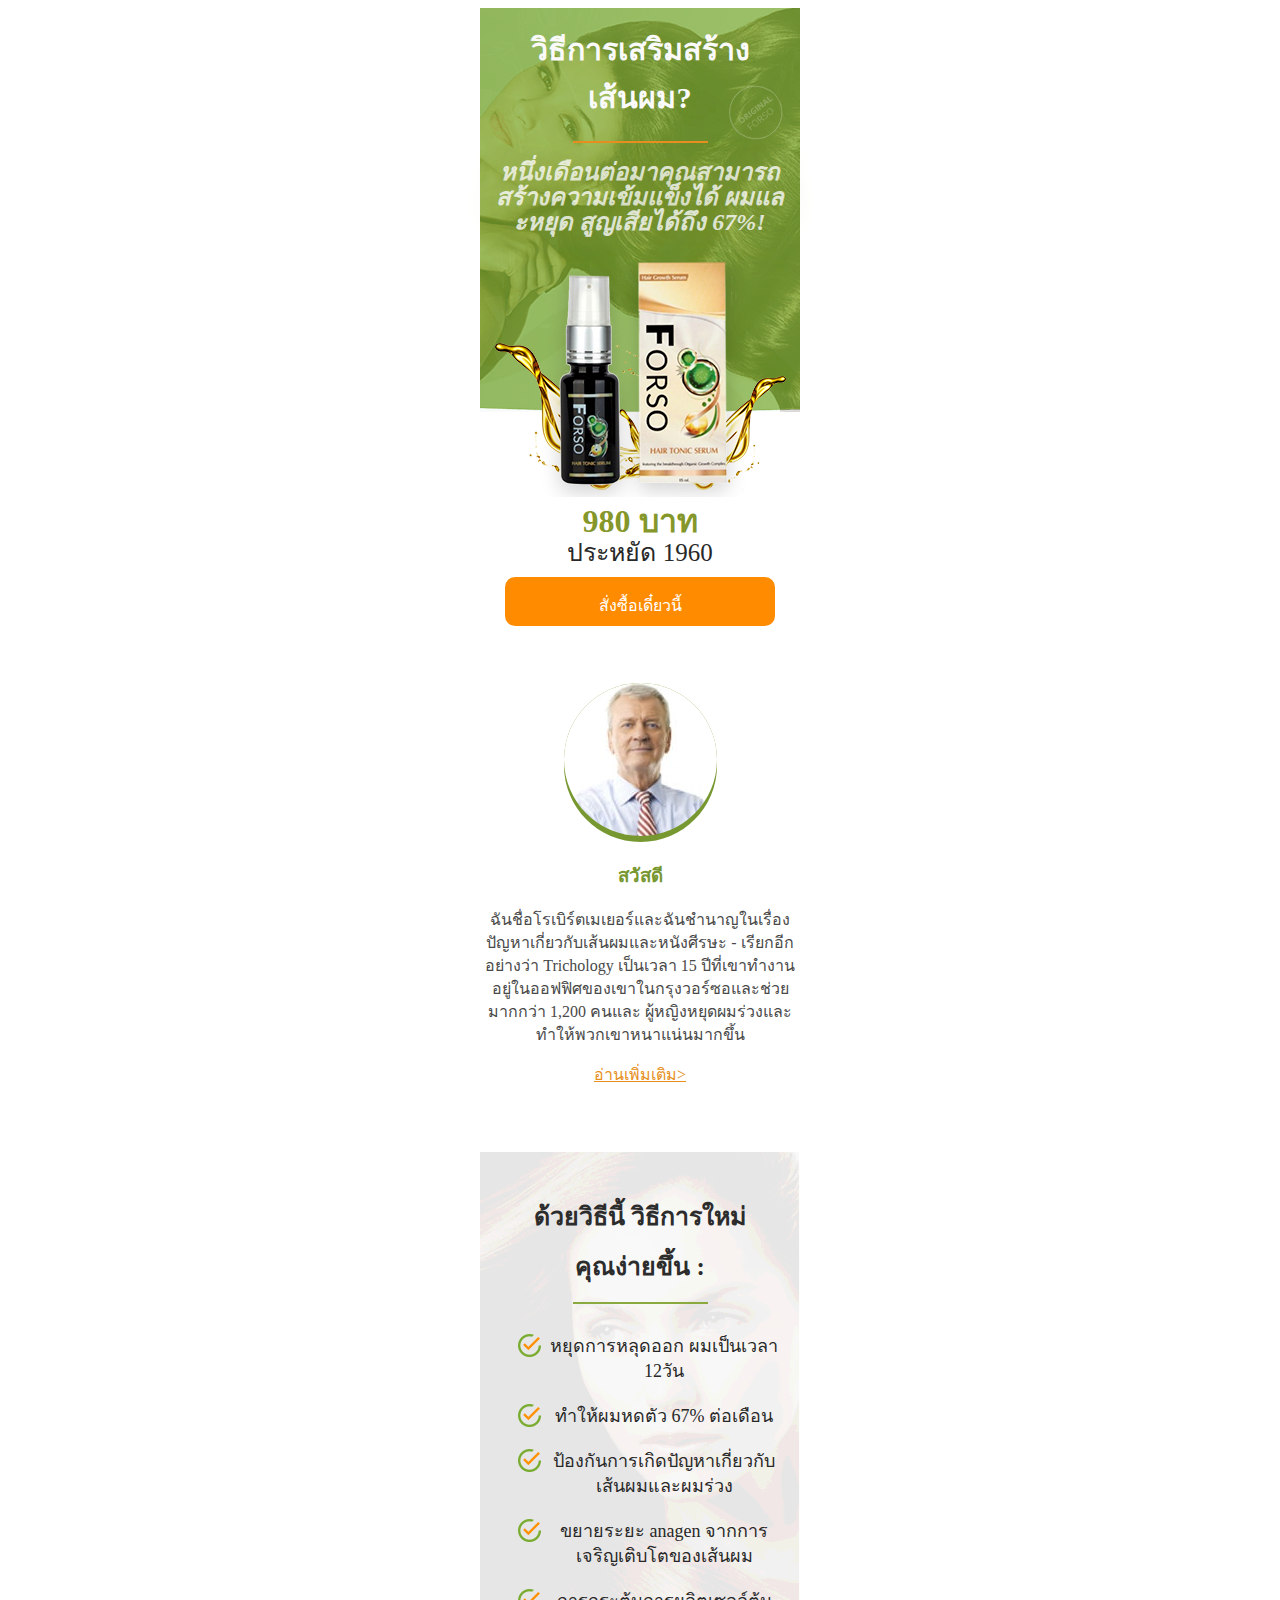
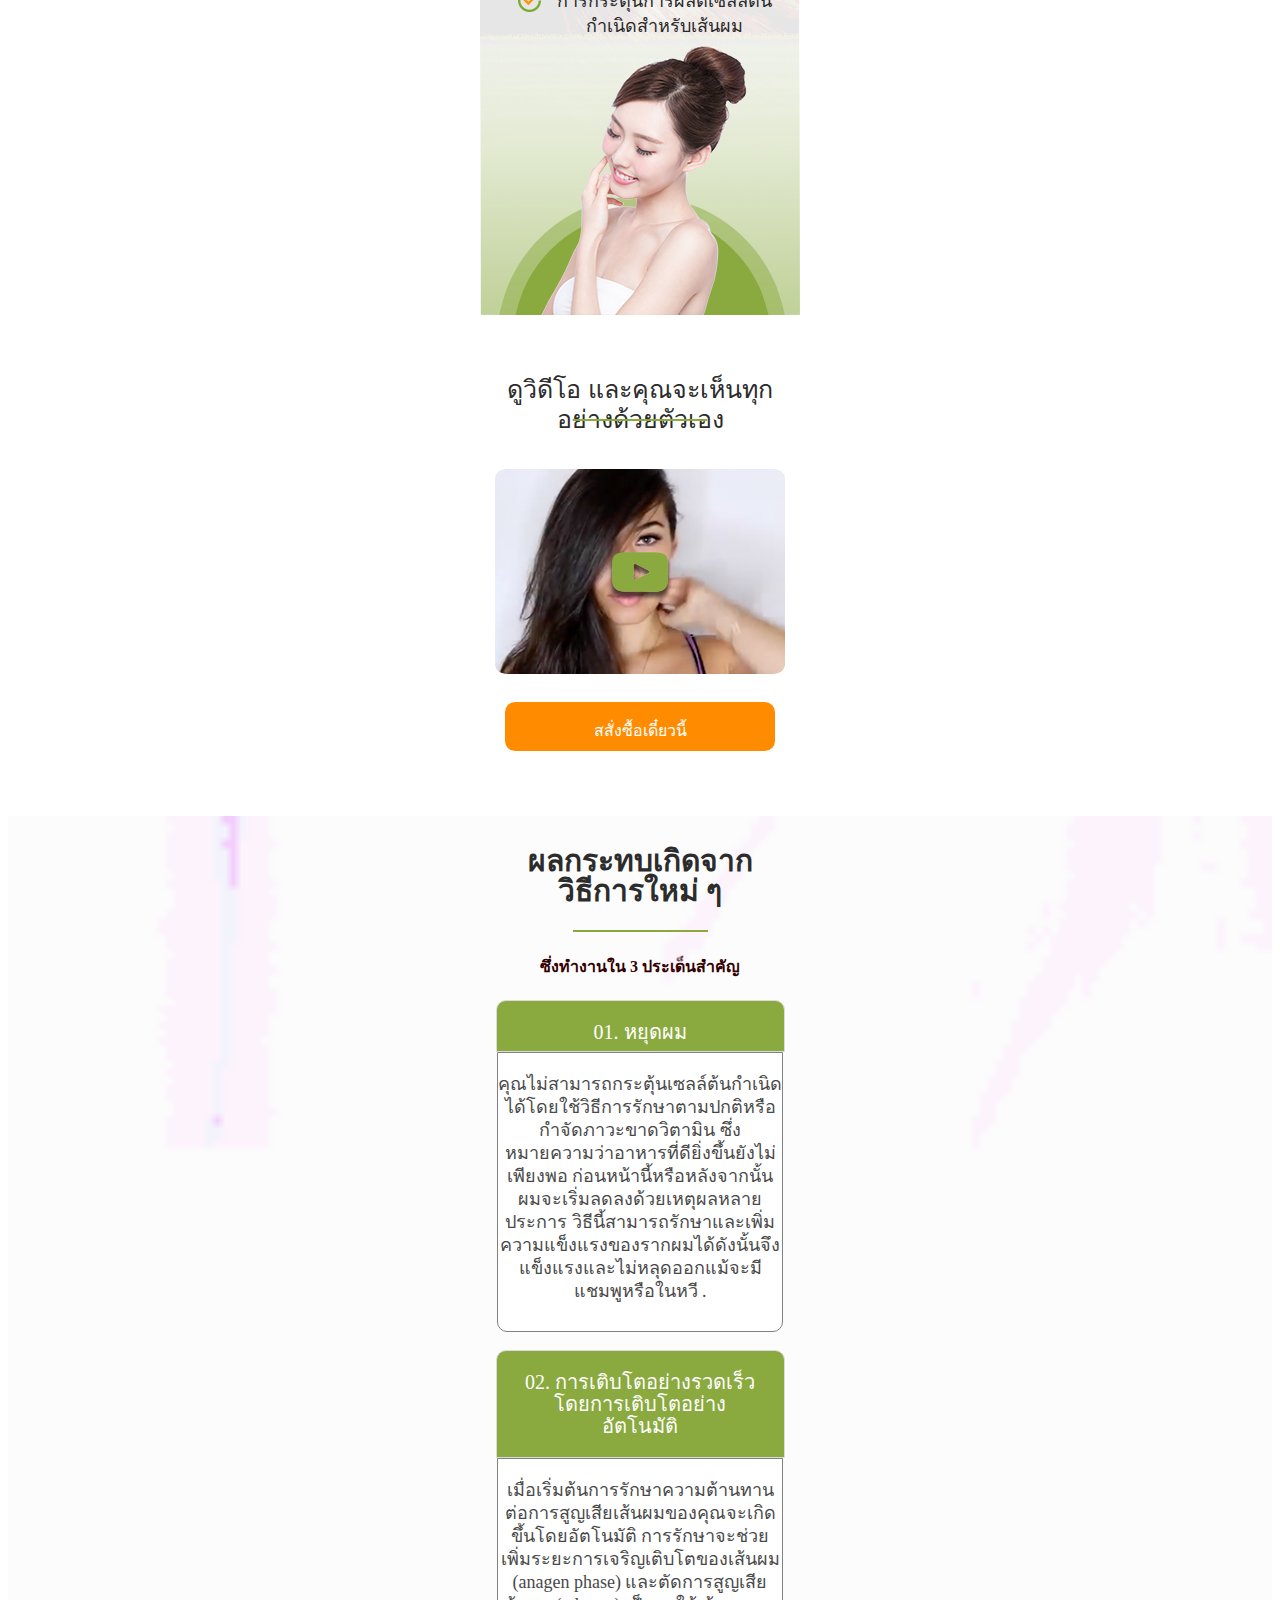
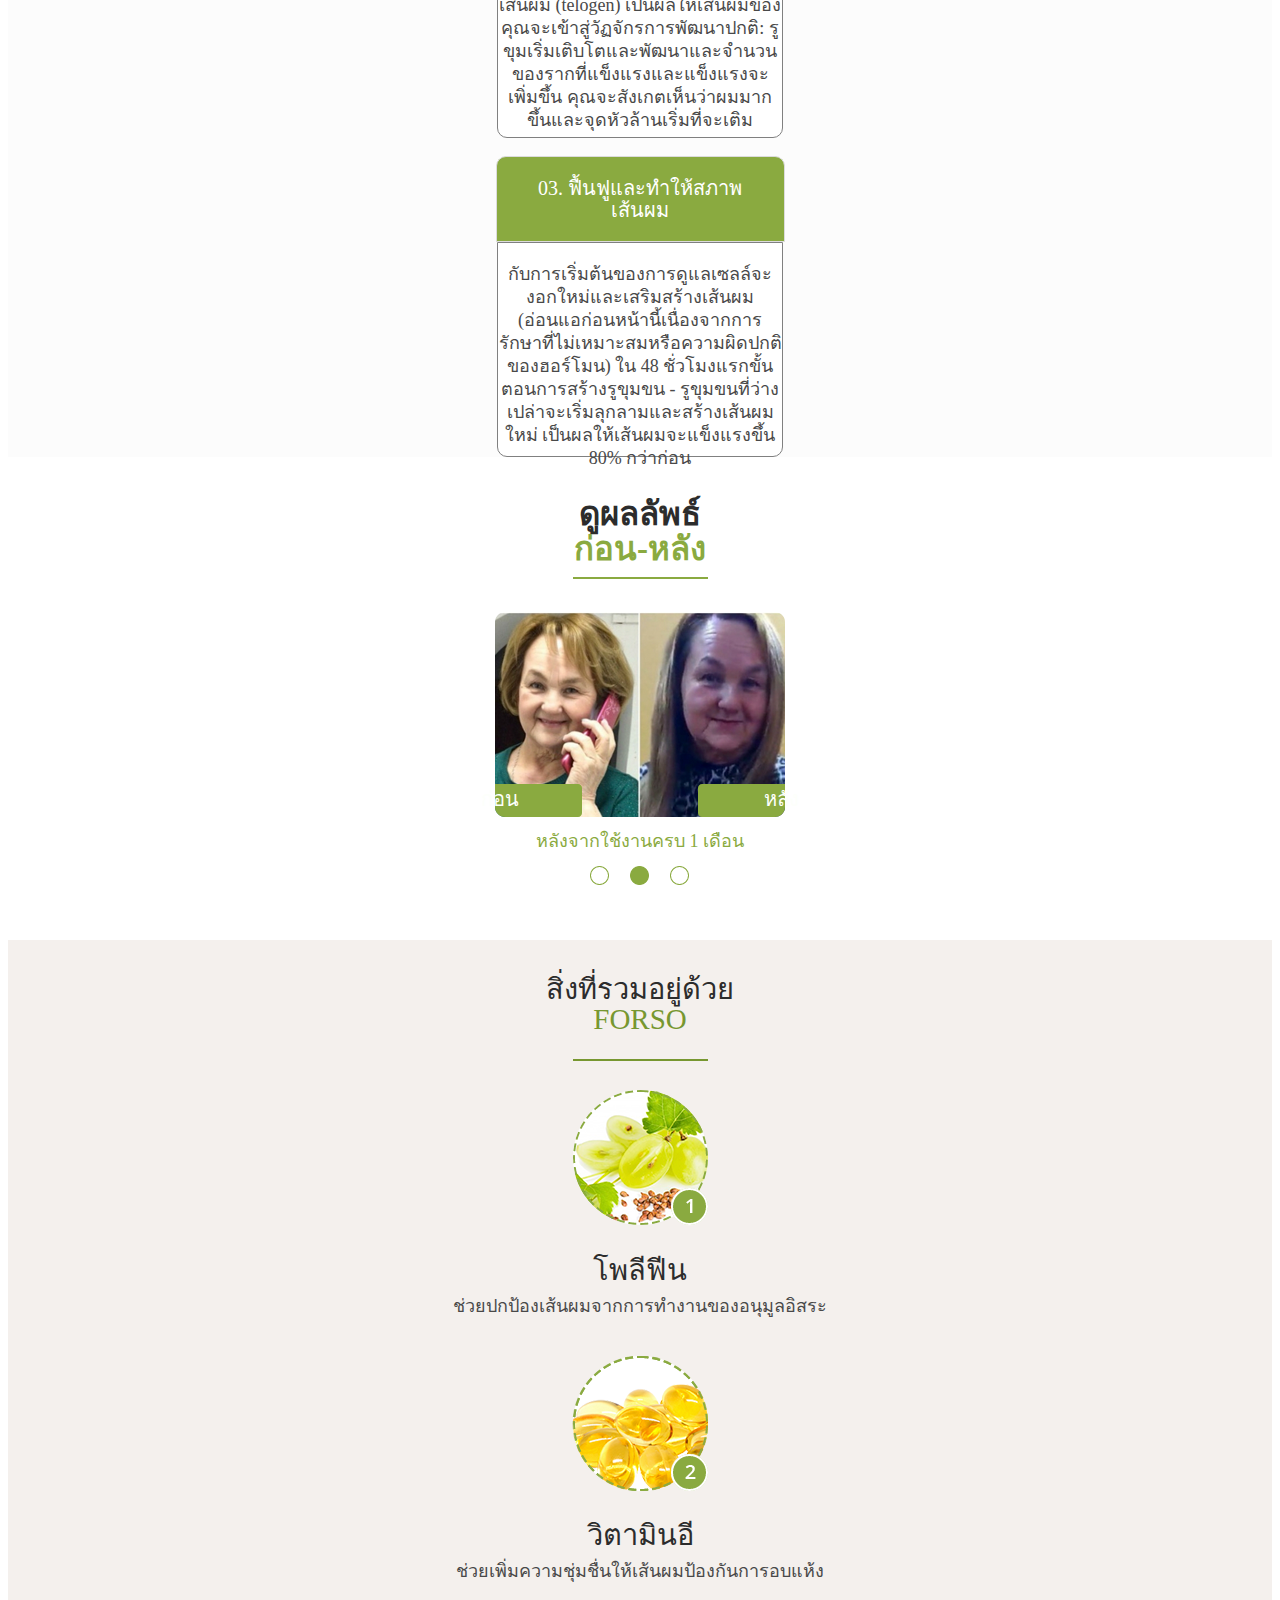
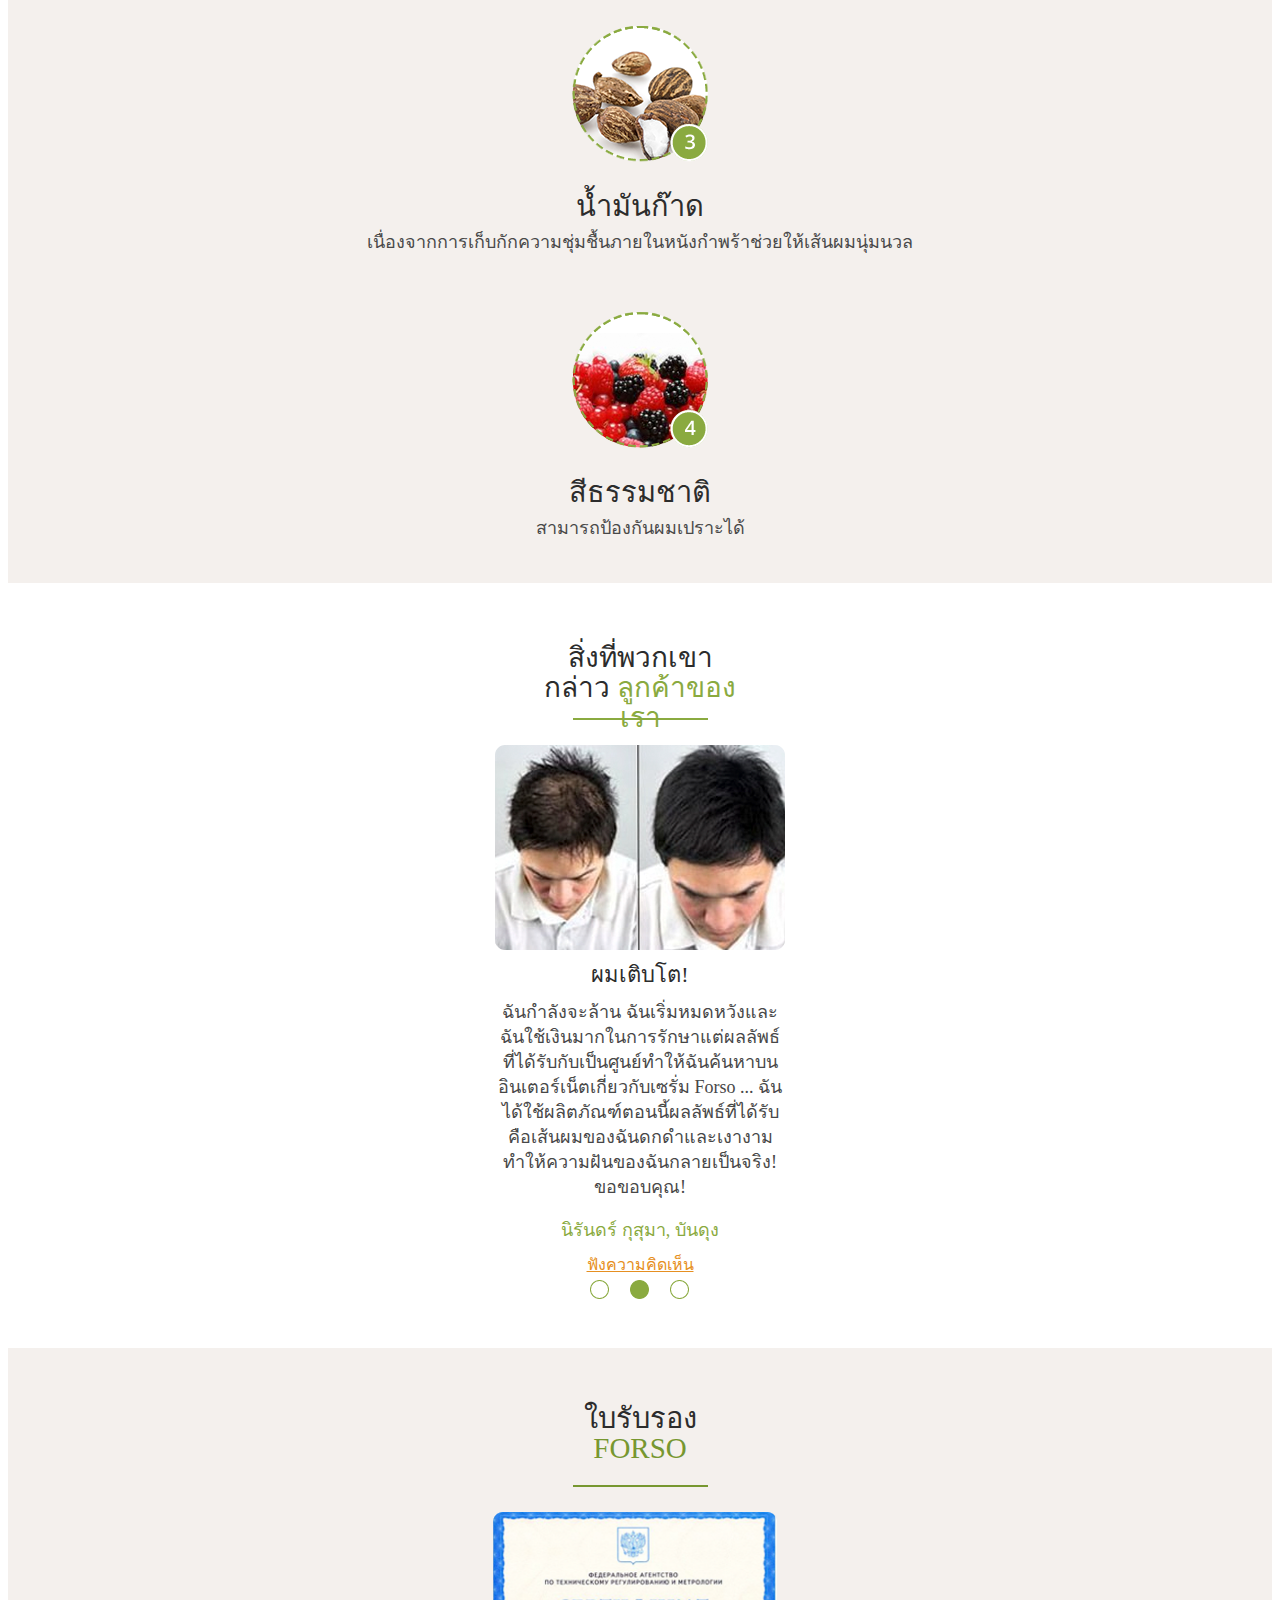
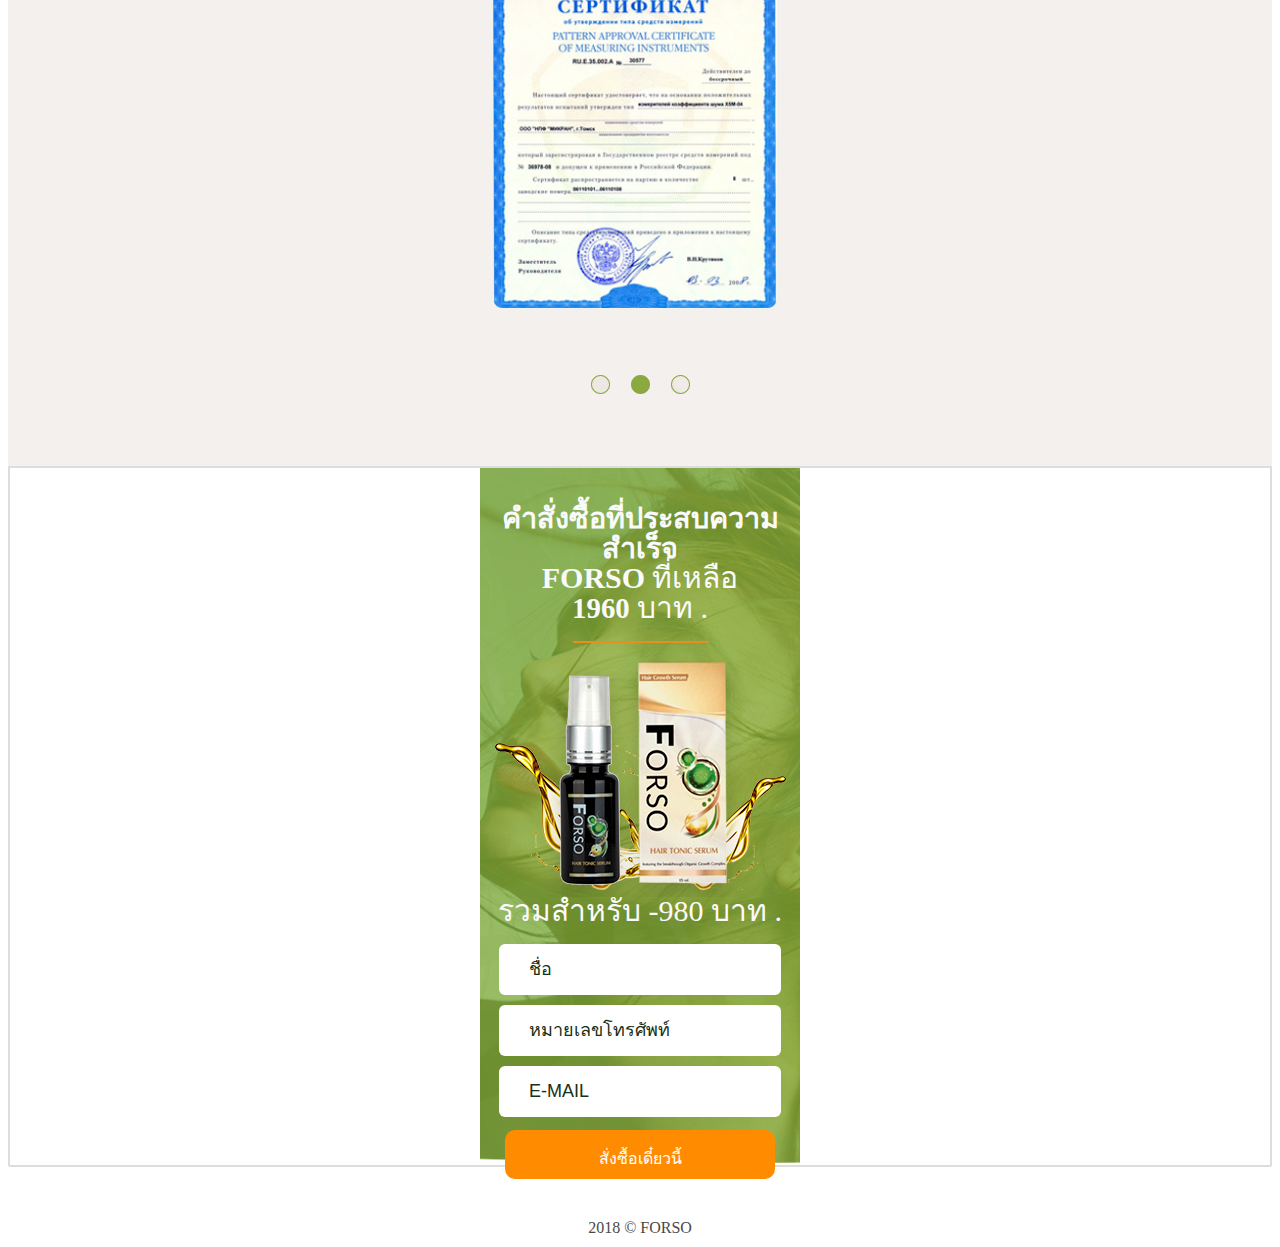
<file: index.html>
<html>
<head>
    <meta name="viewport" content="width=device-width, initial-scale=1">
    <title>Forso</title>
    <meta charset="utf-8">
    <script src="http://js.salesup-crm.com/channels/js/channels.js" defer></script>
</head>
<body>
<div>
    <!--taimer-forma-->
    <div class="BGpopup" align="center" style="background: red">
        <div id="clockdiv">
            <div>
                <span class="days"></span>
                <div class="smalltext"></div>
            </div>
            <div>
                <span class="hours"></span>
                <div class="smalltext"></div>
            </div>
            <div>
                <span class="minutes"></span>
                <div class="smalltext"></div>
            </div>
            <div>
                <span class="seconds"></span>
                <div class="smalltext"></div>
            </div>
            <span class="timer-text">ส่วนลด 50%</span>
            <div class="timer-text-img"></div>
            <span class="timer-text2">ระยะเวลา จำกัด ของส่วนลด</span>
            <div class="btn-timer" value="Click me" onclick="change_but()">ระยะเวลา จำกัด ของส่วนลด</div>
        </div>
    </div>
    <!--end-->
    <div class="mainscreen" style="margin-bottom: 265px">
        <h1 style="margin-top: -10px">วิธีการเสริมสร้าง <br> เส้นผม?</h1>
        <hr color="#e68f21" style=" width: 135px;">
        <h2 align="center">หนึ่งเดือนต่อมาคุณสามารถ<br> สร้างความเข้มแข็งได้
            ผมแล<br> ะหยุด
            สูญเสียได้ถึง 67%!
        </h2>
        <div class="imgMscreen" style="margin-top: 61px"></div>
        <div class="thtMscreen" align="center" style="margin-top: 8px">980 บาท <br>
            <span>ประหยัด 1960  </span>
        </div>
        <div class="button" align="center">
            <button type='button' style="justify-content:center" value='Click me' onclick="change_but()">
                สั่งซื้อเดี๋ยวนี้
            </button>
        </div>
    </div>
    <div class="Meetblock">
        <div align="center">
            <img src="css/img/imgF1.png" alt="forso">
        </div>
        <div class="txtMeet" align="center">
            <h3 style="color:#779730;">สวัสดี</h3>
            <p>
                ฉันชื่อโรเบิร์ตเมเยอร์และฉันชำนาญในเรื่องปัญหาเกี่ยวกับเส้นผมและหนังศีรษะ - เรียกอีกอย่างว่า
                Trichology เป็นเวลา 15 ปีที่เขาทำงานอยู่ในออฟฟิศของเขาในกรุงวอร์ซอและช่วยมากกว่า 1,200 คนและ
                ผู้หญิงหยุดผมร่วงและทำให้พวกเขาหนาแน่นมากขึ้น
            </p>
            <a href="index.html">อ่านเพิ่มเติม></a>
        </div>
    </div>
    <div class="Method" align="center">
        <p>ด้วยวิธีนี้ วิธีการใหม่
            <br>คุณง่ายขึ้น :
        </p>
        <hr color="#8aaa40" style="   width: 135px; margin-top: 70px">
        <ul style="margin-left: 0;">
            <li>หยุดการหลุดออก ผมเป็นเวลา 12วัน</li>
            <li>ทำให้ผมหดตัว 67% ต่อเดือน</li>
            <li>ป้องกันการเกิดปัญหาเกี่ยวกับเส้นผมและผมร่วง</li>
            <li>ขยายระยะ anagen จากการเจริญเติบโตของเส้นผม</li>
            <li>การกระตุ้นการผลิตเซลล์ต้นกำเนิดสำหรับเส้นผม
            </li>
        </ul>
    </div>
    <div class="videoBlock" align="center">
        <h3 align="center">ดูวิดีโอ และคุณจะเห็นทุกอย่างด้วยตัวเอง</h3>
        <img src="css/img/line.png" style="margin-top: -50px">
        <div class="imgVidYouT">

            <img src="css/img/imgVideo.png" alt="forso" style="border-radius: 4%;">
        </div>
        <div align="center" style="margin-top: 20px; margin-bottom: 65px">
            <button type='button' style="justify-content:center" value='Click me' onclick="change_but()">
                สสั่งซื้อเดี๋ยวนี้
            </button>
        </div>
    </div>
    <div class="methodsAfterVideo" align="center">
        <div class="bgimgStart">
            <h3 style="color: #2c2c2c;" align="center">ผลกระทบเกิดจากวิธีการใหม่ ๆ</h3>
        </div>
        <hr color="#8aaa40" style="width: 135px;">
        <h4>
            ซึ่งทำงานใน 3 ประเด็นสำคัญ</h4>
        <div class="contTxt">
            <div class="txtHead"><h3 style="height:10px">01. หยุดผม</h3></div>
            <P>คุณไม่สามารถกระตุ้นเซลล์ต้นกำเนิดได้โดยใช้วิธีการรักษาตามปกติหรือกำจัดภาวะขาดวิตามิน
                ซึ่งหมายความว่าอาหารที่ดียิ่งขึ้นยังไม่เพียงพอ
                ก่อนหน้านี้หรือหลังจากนั้นผมจะเริ่มลดลงด้วยเหตุผลหลายประการ
                วิธีนี้สามารถรักษาและเพิ่มความแข็งแรงของรากผมได้ดังนั้นจึงแข็งแรงและไม่หลุดออกแม้จะมีแชมพูหรือในหวี
                .</P>
        </div>
        <div class="contTxt">
            <div class="txtHead"><h3>02. การเติบโตอย่างรวดเร็วโดยการเติบโตอย่างอัตโนมัติ</h3></div>
            <p>เมื่อเริ่มต้นการรักษาความต้านทานต่อการสูญเสียเส้นผมของคุณจะเกิดขึ้นโดยอัตโนมัติ
                การรักษาจะช่วยเพิ่มระยะการเจริญเติบโตของเส้นผม (anagen phase) และตัดการสูญเสียเส้นผม (telogen)
                เป็นผลให้เส้นผมของคุณจะเข้าสู่วัฏจักรการพัฒนาปกติ:
                รูขุมเริ่มเติบโตและพัฒนาและจำนวนของรากที่แข็งแรงและแข็งแรงจะเพิ่มขึ้น
                คุณจะสังเกตเห็นว่าผมมากขึ้นและจุดหัวล้านเริ่มที่จะเติม
            </p>
        </div>
        <div class="contTxt">
            <div class="txtHead"><h3>03. ฟื้นฟูและทำให้สภาพเส้นผม</h3></div>
            <p style="height: 215px; margin-bottom:0px;">กับการเริ่มต้นของการดูแลเซลล์จะงอกใหม่และเสริมสร้างเส้นผม
                (อ่อนแอก่อนหน้านี้เนื่องจากการรักษาที่ไม่เหมาะสมหรือความผิดปกติของฮอร์โมน) ใน 48
                ชั่วโมงแรกขั้นตอนการสร้างรูขุมขน - รูขุมขนที่ว่างเปล่าจะเริ่มลุกลามและสร้างเส้นผมใหม่
                เป็นผลให้เส้นผมจะแข็งแรงขึ้น 80% กว่าก่อน
            </p>
        </div>
    </div>
    <div>
        <div class="beforeAndAfter" align="center">
            <div class="textB">
                <h3 style="color: #2c2c2c; " align="center; ">
                    ดูผลลัพธ์ <br><span style="color:#8aaa40">ก่อน-หลัง</span>
                </h3>
            </div>
            <hr color="#8aaa40" style="width:135px; margin-top: 10px;margin-bottom: 33px">
            <div class="beforeAndAfterIMG">
            </div>
            <table class="text">
                <tr>
                    <td>ก่อน</td>
                    <td class="rightcol">หลัง</td>
                </tr>
            </table>
            <div class="pointCarusel">
                <p>หลังจากใช้งานครบ 1 เดือน</p>
                <img src="css/img/iconCIRCLE.png" alt="">
            </div>
        </div>
    </div>
    <div class="composition" align="center" style="margin-top: 50px;">
        <h3>สิ่งที่รวมอยู่ด้วย<span style="color:#779730;"><br> FORSO</span>
        </h3>
        <br>
        <div align="center">
            <hr color="#779730" style="width: 135px;  margin: 28px 20px">
            <img src="css/img/imgF1(28).png" alt="forso">
            <h3> โพลีฟีน
            </h3>
            <p>ช่วยปกป้องเส้นผมจากการทำงานของอนุมูลอิสระ
            </p>
        </div>
        <div class="composition" align="center">

            <div align="center">
                <img src="css/img/imgF1 (29).png" alt="forso">
            </div>
            <h3> วิตามินอี
            </h3>
            <p>ช่วยเพิ่มความชุ่มชื่นให้เส้นผมป้องกันการอบแห้ง
            </p>
        </div>
        <div class="composition" align="center">
            <div align="center">
                <img src="css/img/imgF1 (30).png" alt="forso">
            </div>
            <h3> น้ำมันก๊าด
            </h3>
            <p>เนื่องจากการเก็บกักความชุ่มชื้นภายในหนังกำพร้าช่วยให้เส้นผมนุ่มนวล
            </p>
        </div>
        <div class="composition" align="center">
            <div align="center">
                <img src="css/img/imgF1 (31).png" alt="forso" style="padding-top: 15px">
            </div>
            <h3> สีธรรมชาติ
            </h3>
            <p>สามารถป้องกันผมเปราะได้
            </p>
        </div>
    </div>
    <div align="center">
        <div class="reviews" style="margin-bottom: 500px" align="center">
            <!--<div class="reviews " align="center" style="font-size:25px ">-->
            <h3 style="color: #2c2c2c" align="center;">
                สิ่งที่พวกเขากล่าว
                <span style="color:#8aaa40"> ลูกค้าของเรา</span>
            </h3>
            <!--</div>-->
            <hr color="#8aaa40" style="   width: 135px; margin:25px">
            <div class="reviewsIMG">
            </div>
            <h2 style="color: #2c2c2c" align="center;">ผมเติบโต!
            </h2>
            <div class="pointCarusel">
                <b> ฉันกำลังจะล้าน
                    ฉันเริ่มหมดหวังและฉันใช้เงินมากในการรักษาแต่ผลลัพธ์ที่ได้รับกับเป็นศูนย์ทำให้ฉันค้นหาบนอินเตอร์เน็ตเกี่ยวกับเซรั่ม
                    Forso ...
                    ฉันได้ใช้ผลิตภัณฑ์ตอนนี้ผลลัพธ์ที่ได้รับคือเส้นผมของฉันดกดำและเงางามทำให้ความฝันของฉันกลายเป็นจริง!
                    ขอขอบคุณ!
                </b>
                <p>นิรันดร์ กุสุมา, บันดุง</p>
                <a href="index.html" style="margin-bottom: 100px">ฟังความคิดเห็น </a> <br>
                <img src="css/img/iconCIRCLE.png" alt="">
            </div>
        </div>
    </div>
    <div class="composition" align="center" style="margin-top: 70px;">
        <h3 style="margin-top: 50px">ใบรับรอง <br>
            <span style="color:#779730;">FORSO</span>
        </h3>
        <br>
        <div align="center">
            <hr color="#779730" style="width: 135px;  margin : 25px 50px">
            <img style="max-width: 285px; margin-left: -10px" src="css/img/imgSertif.png" alt="forso">
            <div align="center">
                <img src="css/img/sertifIcon.png" alt="forso" style="margin: 5% 5% 5%; ">
            </div>
        </div>

    </div>
    <div class="footerimg">
        <div class="footerimg" align="center">
            <h1 align="center">คำสั่งซื้อที่ประสบความสำเร็จ<br> <span style="font-weight: 800">FORSO</span>
                <span
                        style="font-weight: 200; text-transform: none">ที่เหลือ</span>
                <br> 1960 <span style="font-weight:200 ">บาท .</span>
            </h1>
            <hr color="#e68f21" style="width:135px;">
            <div class="imgMscreen" style="margin-top: 18px"></div>
            </span>
            <h1 style=" margin-top:-1px"><span style="font-weight: 300;">รวมสำหรับ -980  บาท  .</span></h1>
            <form method="POST" action="http://cc.salesup-crm.com/PostOrder.aspx" accept-charset="UTF-8">
                <input class="name" name="name" placeholder="ชื่อ" type="text"/>
                <input class="only_number phone" name="phone" placeholder="หมายเลขโทรศัพท์" type="text"/>
                <input type="text" name="email" placeholder="E-Mail"/>
                <button class="js_submit btn"
                        id="btn1Tobtn2" type="submit" style="margin-bottom: 50px">
                    สั่งซื้อเดี๋ยวนี้
                </button>
                <input name="comment" type="hidden" value=""/>
                <input class="product_id" name="product_id" type="hidden" value="2520"/>
                <input name="result_url" type="hidden"
                       value="http://hot-sale.biz/th/forso_2/thank-you.html"/>
                <input name="referrer" type="hidden" value=""/>
                <input name="order_url" type="hidden" value=""/>
                <input name="transaction_id" type="hidden" value="0"/>
                <input name="partner_id" type="hidden" value="0000"/>
                <input name="link_id" type="hidden" value="0"/>
            </form>
        </div>
    </div>
    <!--pop up-->
    <script type="text/javascript">
        var delay_popup = 30000;
        setTimeout("document.getElementById('bg_popup').style.display='block'", delay_popup);
    </script>
    <div id="bg_popup">
        <div id="popup">
            <div class="ModalBG">
                <div class="popuoText" align="center">
                    <h3 align="center " style="text-transform: uppercase">คำสั่งซื้อที่ประสบความสำเร็จ <br> <span
                            style="font-weight: 800; ">FORSO</span> <span
                            style="font-weight: 200; text-transform: none">ที่เหลือ</span>
                        <br> <b style=" color: green">980</b> <span style="font-weight:200 ">บาท.</span>
                    </h3>
                    <hr color="#e68f21" style="width:135px; margin-top: -50px">
                    </span >
                    <!--form-->
                    <form method="POST" action="http://cc.salesup-crm.com/PostOrder.aspx" accept-charset="UTF-8"
                          id="order_form">
                        <input class="name" name="name" placeholder="ชื่อ" type="text"/>
                        <input class="only_number phone" name="phone" placeholder="หมายเลขโทรศัพท์" type="text"/>
                        <input type="text" name="email" placeholder="E-Mail"/>
                        <button class="js_submit btn" id="btn1Tobtn2" type="submit" style="align-content: center">
                            สั่งซื้อเดี๋ยวนี้
                        </button>
                        <input name="comment" type="hidden" value=""/>
                        <input class="product_id" name="product_id" type="hidden" value="2520"/>
                        <input name="result_url" type="hidden"
                               value="http://hot-sale.biz/th/forso_2/thank-you.html"/>
                        <input name="referrer" type="hidden" value=""/>
                        <input name="order_url" type="hidden" value=""/>
                        <input name="transaction_id" type="hidden" value="0"/>
                        <input name="partner_id" type="hidden" value="0000"/>
                        <input name="link_id" type="hidden" value="0"/>
                    </form>
                    <a class="close" href="#" title="Закрыть"
                       onclick="document.getElementById('bg_popup').style.display='none'; return false;">X</a>
                </div>
            </div>
        </div>
    </div>
    <style>
        * {-webkit-box-sizing: border-box;-moz-box-sizing: border-box;box-sizing: border-box}.test {background: url(css/img/Avacode.png) no-repeat top}.imgForso {background: url(css/img/ProductFooterM.png) no-repeat top;width: 291px;height: 284px}img {margin: 0;padding: 0;vertical-align: middle;border: none}.wraper {/*position: absolute;*/max-width: 100%;overflow-x: hidden;overflow: -moz-hidde-unscrollable;overflow: -moz-scrollbars-none;border: 1px solid #bebebe;-webkit-background-size: cover;-moz-background-size: cover;-o-background-size: cover;background-size: contain;background-position: center}.mainscreen {background: #fffde1;background: url(css/img/Avacode.png) no-repeat top;background-size: contain;height: 404px;background-position: top;padding-top: -20%;text-align: center;align-content: center}.footerimg {border: 1px solid #ddd;background: #fffde1;background: url(css/img/imgfoter.png) no-repeat top;height: 700px;z-index: -1}.footerimg h1 {margin-top: 35px;margin-bottom: 18px;color: #fafafa;font-family: "Open Sans";font-size: 1.8em;max-width: 320px;text-transform: uppercase;line-height: 30px}.footerimg span {font-size: 30px}.mainscreen h1 {color: #fafafa;font-family: "Open Sans";font-size: 1.9em;text-transform: uppercase;padding-top: 26.5px}.mainscreen h2 {padding-top: 10px;background-position: center;height: 50px;opacity: .8;text-shadow: 0 4px 28px #97aa4b;color: #fafafa;font-family: "Open Sans";font-size: 1.5em;font-style: italic;/*font-weight:10;*/margin-top: -1px;line-height: 25px}.imgMscreen {background: url(css/img/ProductFooterM.png) no-repeat;padding: -1px;font-weight: 100;background-size: contain;height: 236px;background-position: center}.thtMscreen {line-height: 32px;color: #85972a;font-size: 2em;font-weight: 700;text-transform: uppercase}.thtMscreen span {height: 57px;color: #282828;font-family: "Open Sans";font-size: 25px;font-weight: 400;margin-bottom: 20px}button {/*background-color: #e68f21;*/text-height: 80px;max-width: 420px;min-width: 270px;height: 49px;/*color: #fff;*//*font-family: "Open Sans - Semibold";*//*font-size: 35px;*/border-radius: 10px;background-position-x: center;margin-top: 8px;width: 230px;background-color: darkorange;color: white;/*display: inline-block;*/padding: 8px 0 0;font-size: 16px;text-decoration: none;border:none;}.button p {height: 17px;font-weight: 400;line-height: 25px;padding-top: 4%}.Meetblock {padding: 5px 10px;border-radius: 3px;align-content: center;position: static}.button {margin-bottom: 150px;padding-bottom: 50px}.Meetblock1 {padding: 5px 10px;/*background: url(css);*/border-radius: 3px;margin: 20px}.txtMeet p {width: 95%;max-width: 320px;color: #494949;/*src: url();*/font-family: "Open Sans";font-size: 16px;font-weight: 300;line-height: 23px}a {color: #e68f21;font-weight: 300;text-decoration: underline}.Method {margin-top: 60px;align-items: center;align-self: center;background: url("css/img/imgbg13bgbg.png ") no-repeat center;color: #320000;height: 763px}.Method li {list-style: none;background: url(css/img/icon.png) no-repeat;padding-left: 28px;margin: 20px;color: #282828;font-family: "Open Sans";font-size: 18px;font-weight: 400;line-height: 25px;margin-left: 0;text-align: center}.Method ul {max-width: 324px;margin-left:2%;margin-top: 30px}.Method p {height: 80px;color: #2c2c2c;font-family: "Open Sans - Semibold";font-size: 25px;font-weight: 800;line-height: 50px;text-transform: uppercase;padding-top: 40px}.videoBlock h3 {width: 300px;height: 54px;color: #2c2c2c;font-family: "Open Sans - Semibold";font-size: 25px;font-weight: 400;line-height: 30px;text-transform: uppercase;margin-top: 60px;margin-bottom: 40px}.methodsAfterVideo h3 {width: 247px;color: #fff;font-family: "Open Sans - Semibold";font-size: 20px;font-weight: 400;line-height: 22px}.methodsAfterVideo {background: url(css/img/3-layers.png) no-repeat center;background-size: 100%;opacity: inherit;align-items: center;align-self: center;color: #320000}.textB {align-items: center;justify-content: center}.textB h3 {color: #2c2c2c;font-size: 33px;line-height: 35px;padding-bottom: 0;margin-bottom: 0;margin-top: 40px}.bgimgStart h3 {width: 259px;height: 84px;color: #2c2c2c;font-family: "Open Sans - Semibold";font-size: 30px;font-weight: 800;line-height: 30px;text-transform: uppercase;padding-top: 30px}.bgimgStart h4 {width: 250px;height: 37px;line-height: 23px;font-size: 18px;font-weight: 400}.txtHead {width: 289px;/*height: 35%;*/border-radius: 10px 10px 0 0;border: 1px solid #dcdcdc;background-color: #8aaa40}.txtHead p {background: #fffaf0;height: 14px;color: #fff;font-family: "Open Sans - Semibold";font-size: 20px;font-weight: 400;line-height: 22px}.contTxt p {width: 286px;height: 280px;color: #494949;font-family: "Open Sans";font-size: 18px;font-weight: 300;line-height: 23px;background-color: #fff;border: 1px solid gray;border-radius: 0 0 10px 10px;border-left-style: solid;/*border-top-style: double;*//*border-top-width: 15px;*/padding-top: 20px;margin-top: 0}.composition {align-self: center;/*max-width: 320px;*/padding: 5px 20px;align-content: center;background-color: #f4f0ed;background-size: 100% 100%}.composition h3 {height: 10px;color: #2c2c2c;font-family: "Open Sans - Semibold";font-size: 29px;font-weight: 400;line-height: 30px;text-transform: uppercase}.composition p {height: 39px;color: #494949;font-family: "Open Sans";font-size: 18px;font-weight: 300;line-height: 25px}.beforeAndAfter, .reviews {background: #fff;margin-bottom: 20px;margin-top: 60px}.beforeAndAfter, .reviews h3 {padding-top: 0;margin: 0}.beforeAndAfterIMG {background: url(css/img/imgBeforLate.png) no-repeat center;height: 205px;width: 290px}.reviewsIMG {background: url("css/img/imgF1 (2).png") no-repeat center;height: 205px;background-size: 100%;justify-content: center;align-content: center}.reviews h3 {width: 207px;height: 50px;font-family: "Open Sans - Semibold";font-size: 28px;font-weight: 400;line-height: 30px;text-transform: uppercase}.reviews h2 {margin: 10px;font-family: "Open Sans - Semibold";font-size: 22px;font-weight: 200;line-height: 30px}.reviews {/*background: url(../css/img/) no-repeat center;*/height: 205px;width: 290px}.pointCarusel p {/*padd ing-top:100px;*/width: 268px;height: 16px;color: #8aaa40;font-family: "Open Sans - Semibold Italic";font-size: 18px;font-weight: 400;line-height: 25px}.pointCarusel b {width: 280px;height: 324px;color: #484848;font-family: "Open Sans";font-size: 18px;font-weight: 300;line-height: 25.01px}table.text {width: 90%;border-spacing: 0;margin-top: -30px;height: 18px;color: #fdfffb;font-family: "Open Sans - Semibold";font-size: 20px;font-weight: 400;line-height: 22px;text-transform: uppercase;max-width: 320px}table.text td {width: 50%;max-width: 320px;vertical-align: center}td.rightcol {text-align: right;vert-align: bottom;max-width: 200px}form {margin-top: 35px}.block9 {position: relative;max-width: 350px;min-width: 250px;margin: 0 auto;padding: 0 0 20px;border-radius: 10px;overflow: hidden;background-size: cover}form {margin-top: 0}select, input {display: block;/*width: 100%;*/height: 42px;line-height: 40px;padding: 0 20px 0 30px;box-sizing: border-box;border-radius: 6px;outline: none;border: none;font-size: 18px;text-transform: uppercase;margin: 10px auto 5px;background: #fff;}select, input {display: block;/*max-width: 52%;*/min-width: 266px;height: 51px;line-height: 40px;padding: 0 20px 0 30px;box-sizing: border-box;border-radius: 6px;/*border: #701805;*/text-transform: uppercase;margin: 10px auto 5px;background: #fff;border-top-color: #50cc09;}select {line-height: 0.9;padding-right: 0;}::-webkit-input-placeholder {color: #183013}::-moz-placeholder {color: #183013}:-moz-placeholder {color: #183013}:-ms-input-placeholder {color: #183013}.footerblpock {background: url(css/img/1footerBlock.png) no-repeat;margin: auto;align-content: left;padding: 0;text-align: left;margin-bottom: 0;position: static}.imgMscreen {background: url(css/img/ProductFooterM.png) no-repeat center;padding-top: 0;margin: 0;font-weight: 100}@media screen and (max-width: 320px) and (min-width: 450px){select, input {display: block;max-width: 82%;min-width: 266px;height: 51px;line-height: 40px;padding: 0 20px 0 30px;box-sizing: border-box;border-radius: 6px;/*border: #701805;*/text-transform: uppercase;margin: 10px auto 5px;background: #fff;border-top-color: #50cc09;background-color: red;}}#bg_popup {background-color: rgba(0, 0, 0, 0.8);display: none;position: fixed;z-index: 99999;top: 0;right: 0;bottom: 0;left: 0;}#popup {/*background: #fff;*/width: 320px;margin: 25% auto;padding: 5px 20px 13px 20px;border: 1px solid #a8a4a7;position: relative;box-shadow: 0px 0px 20px #000000;border-radius: 2px;}.ModalBG {background: #f7f8f8;-webkit-border-radius: 10px;-moz-border-radius: 10px;border-radius: 3px;}.popuoText {font-family: "VERDANA";font-size: 20px;margin: 60px 0px;padding-top: 5px;padding-bottom: 50px;height: 430px;}.popuoText h3 {padding-bottom: 30px;}.popuoText hr {margin-bottom: 30px;}.close {display: block;position: absolute;top: -12px;right: 5px;width: 25px;height: 25px;line-height: 28px;color: #fff;background: #c4bcc2;cursor: pointer;-webkit-border-radius: 15px;-moz-border-radius: 15px;-ms-border-radius: 15px;-o-border-radius: 15px;border-radius: 15px;-moz-box-shadow: 1px 1px 3px #000;-webkit-box-shadow: 1px 1px 3px #000;box-shadow: 1px 1px 3px #000;}.close:hover {background-color: #f30;}/*style-form*/#clockdiv {position: fixed;height: 190px;width: 260px;text-align: center;display: none;/*animation: myAdd 0s forwards ease-in-out;*/background-color: #EFF5ED;margin-left: 8%;padding-top: 100px;border-radius: 3px;z-index: 999;}.btn-timer {width: 230px;height: 35px;background-color: darkorange;border-radius: 3px;color: white;display: inline-block;margin-top: 70px;padding: 8px 0 0;font-size: 16px;text-decoration: none;}.timer-text-img {width: 105px;height: 2px;background-color: darkorange;display: inline-block;margin-bottom: 3px;}.timer-text {color: black;font-size: 18px;margin-top: -96px;display: block;font-weight: bold;margin-right: -5px;letter-spacing: 1px;padding: 3px;}.timer-text2 {display: inline-block;}@keyframes myAdd {from {height: 0;}to {height: 100px;}}h1 {font-size: 40px;}#clockdiv > div {display: inline-block;padding-right: 10px;}#clockdiv div > span {padding: 15px;background: #665e61;color: white;}.days {display: none;}/*end-style-form*//* for all screen start*/@media screen and (min-width: 480px) {#clockdiv {position: fixed;height: 190px;width: 260px;text-align: center;display: none;/*animation: myAdd 0s forwards ease-in-out;*/background-color: #fff6f9;margin-left: 40% ;padding-top: 100px;border-radius: 3px;z-index: 999;}.footerblpock{display:none;}}/* for all screen end*/
    </style>
    <!--pop up-->
    <div class="footer">
    <div class="clear" style="margin-bottom: 50px"></div>
    <div class="txtMeet" align="center">
    <p style="margin: 0; padding: 0">
    2018 © FORSO
    </p>
    <div class="footerblpock" style="margin-bottom:1px;"><p style="margin: 0">การตรวจสอบ &คุณภาพ <br>
    GUARANTEED</p></div>
    </div>
</div>
</div>
<script>window.onscroll=function(){ var scrolled=window.pageYOffset||document.documentElement.scrollTop; if(scrolled>3300){ document.getElementById('clockdiv').style="display:block;"; } }; function getTimeRemaining(endtime){ var t=Date.parse(endtime)-Date.parse(new Date()); var seconds=Math.floor((t/1000)%60); var minutes=Math.floor((t/1000/60)%60); var hours=Math.floor((t/(1000*60*60))%24); return{ 'total':t, 'hours':hours, 'minutes':minutes, 'seconds':seconds }; } function initializeClock(id,endtime){ var clock=document.getElementById(id); var hoursSpan=clock.querySelector('.hours'); var minutesSpan=clock.querySelector('.minutes'); var secondsSpan=clock.querySelector('.seconds'); function updateClock(){ var t=getTimeRemaining(endtime); hoursSpan.innerHTML=('0'+t.hours).slice(-2); minutesSpan.innerHTML=('0'+t.minutes).slice(-2); secondsSpan.innerHTML=('0'+t.seconds).slice(-2); if(t.total<=0){ clearInterval(timeinterval); } } updateClock(); var timeinterval=setInterval(updateClock,1000); } var deadline="January 01 2018 00:00:00 GMT+0300";var deadline=new Date(Date.parse(new Date())+16*60*60*1000);initializeClock('clockdiv',deadline); </script>
<script> function change_but() {
    window.location = '#btn1Tobtn2';
}
</script>
</div>
</body>
</html>
</file>
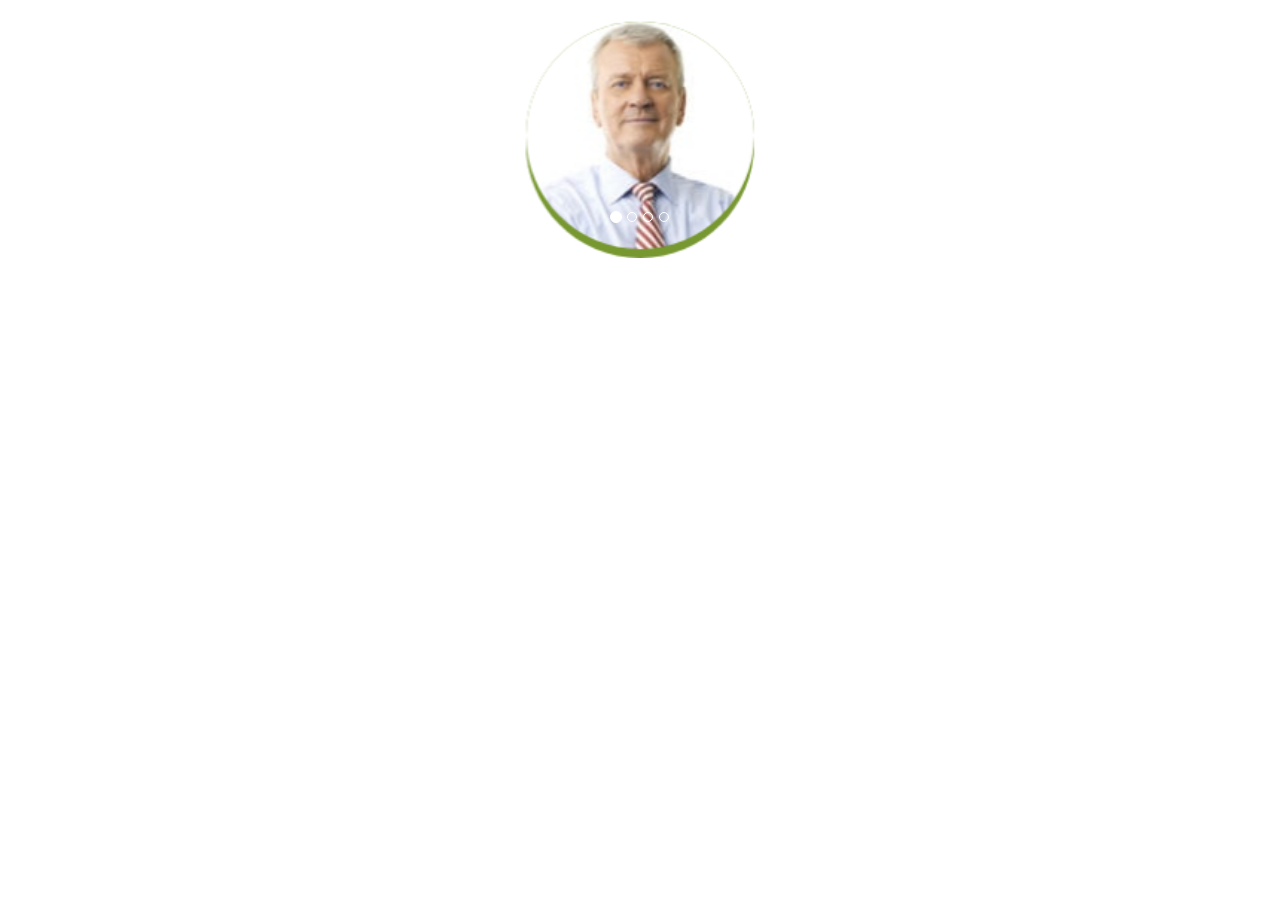
<file: test.html>
<!DOCTYPE html>
<html lang="en">
<head>
    <title>Bootstrap Example</title>
    <meta charset="utf-8">
    <meta name="viewport" content="width=device-width, initial-scale=1">
    <link rel="stylesheet" href="https://maxcdn.bootstrapcdn.com/bootstrap/3.3.7/css/bootstrap.min.css">
    <script src="https://ajax.googleapis.com/ajax/libs/jquery/3.2.1/jquery.min.js"></script>
    <script src="https://maxcdn.bootstrapcdn.com/bootstrap/3.3.7/js/bootstrap.min.js"></script>
    <style>
        .carousel-inner > .item > img,
        .carousel-inner > .item > a > img {
            width: 20%;
            margin: auto;
        }
    </style>
</head>
<body>

<div class="container">
    <br>
    <div id="myCarousel" class="carousel slide" data-ride="carousel">
        <!-- Indicators -->
        <ol class="carousel-indicators">
            <li data-target="#myCarousel" data-slide-to="0" class="active"></li>
            <li data-target="#myCarousel" data-slide-to="1"></li>
            <li data-target="#myCarousel" data-slide-to="2"></li>
            <li data-target="#myCarousel" data-slide-to="3"></li>
        </ol>

        <!-- Wrapper for slides -->
        <div class="carousel-inner" role="listbox">

            <div class="item active">
                <img src="css/img/imgF1.png" alt="Chania" width="100" height="100">
                <div class="carousel-caption">
                    <!--<h3>Chania</h3>-->
                    <!--<p>The atmosphere in Chania has a touch of Florence and Venice.</p>-->
                </div>
            </div>

            <div class="item">
                <img src="css/img/imgF1.png" alt="Chania" width="100" height="100">
                <div class="carousel-caption">
                    <!--<h3>Chania</h3>-->
                    <!--<p>The atmosphere in Chania has a touch of Florence and Venice.</p>-->
                </div>
            </div>

            <div class="item">
                <img src="css/img/imgF1.png" alt="Flower" width="100" height="100">
                <div class="carousel-caption">
                    <!--<h3>Flowers</h3>-->
                    <!--<p>Beautiful flowers in Kolymbari, Crete.</p>-->
                </div>
            </div>

            <div class="item">
                <img src="css/img/imgF1.png" alt="Flower" width="100" height="100">
                <div class="carousel-caption">
                    <!--<h3>Flowers</h3>-->
                    <!--<p>Beautiful flowers in Kolymbari, Crete.</p>-->
                </div>
            </div>

        </div>

        <!-- Left and right controls -->
        <!--<a class="left carousel-control" href="#myCarousel" role="button" data-slide="prev">-->
            <!--<span class="glyphicon glyphicon-chevron-left" aria-hidden="true"></span>-->
            <!--<span class="sr-only">Previous</span>-->
        <!--</a>-->
        <!--<a class="right carousel-control" href="#myCarousel" role="button" data-slide="next">-->
            <!--<span class="glyphicon glyphicon-chevron-right" aria-hidden="true"></span>-->
            <!--<span class="sr-only">Next</span>-->
        <!--</a>-->
    </div>
</div>

</body>
</html>
</file>
